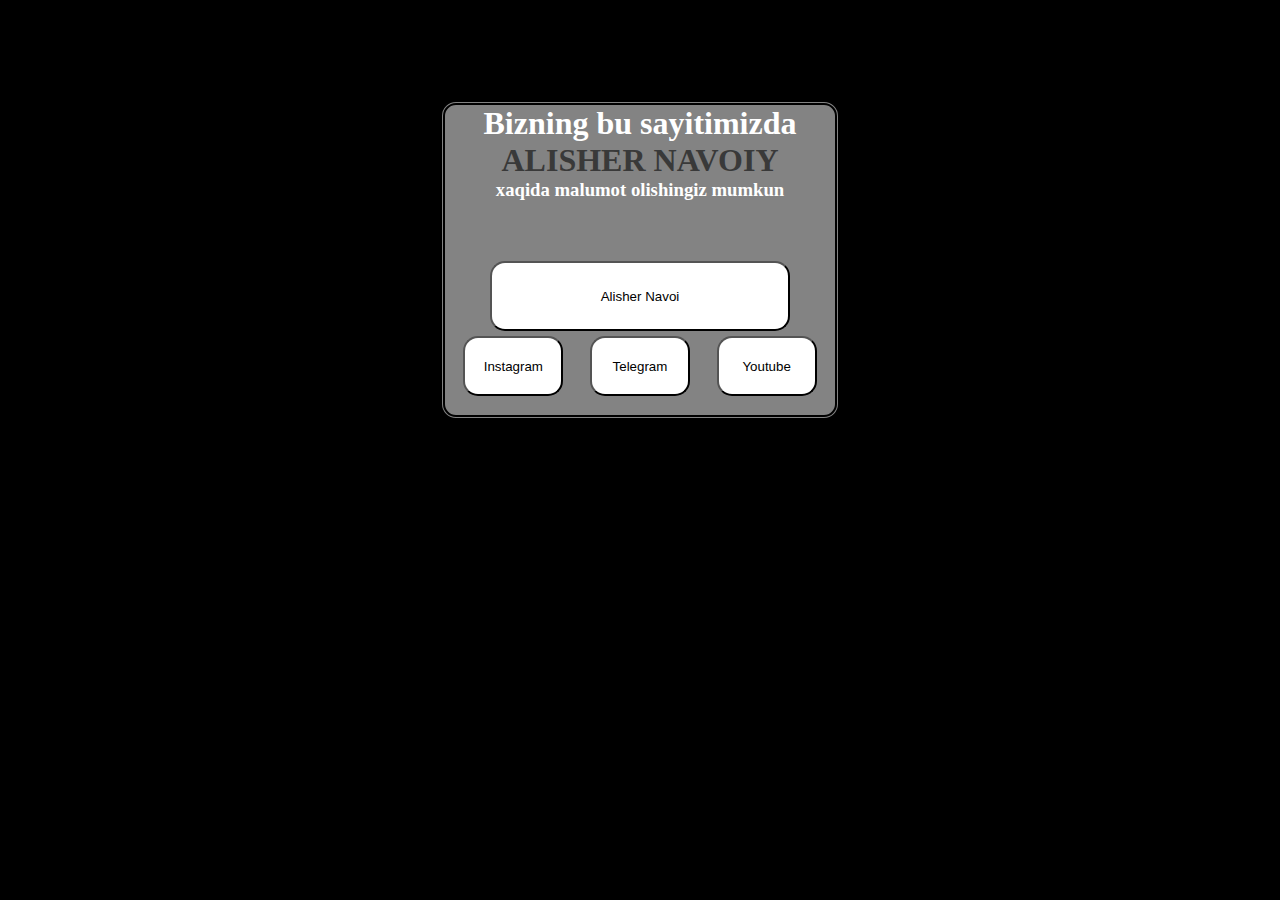
<file: index.html>
<!DOCTYPE html>
<html lang="en">
<head>
    <meta charset="UTF-8">
    <meta http-equiv="X-UA-Compatible" content="IE=edge">
    <meta name="viewport" content="width=device-width, initial-scale=1.0">
    <title>Mashxurlar xaqida malumot</title>
    <link rel="stylesheet" href="bosh.css">
</head>
<body>
    <div class="parent">
        <div class="box1">
            <h1>Bizning bu sayitimizda</h1> <h1 class="alish">ALISHER NAVOIY</h1><h3> xaqida malumot olishingiz mumkun</h3>
            <button class="button1"><a href="./alishe.html">Alisher Navoi</a></button>
            <div class="oxr">
                <button class="button2"><a href="https://www.instagram.com/abdulazizataxano?igsh=OXo1MW03a2FpcmMz">Instagram</a></button>
                <button class="button3"><a href="https://t.me/Abdulaziz_ataxanov">Telegram</a></button>
                <button class="button4"><a href="www.youtube.com/@AbdulazizAtaxan">Youtube</a></button>
            </div>
        </div>
    </div>
</body>
</html>
</file>
<file: bosh.css>
*{
    margin: 0;
    padding: 0;
    box-sizing: border-box;
    }
    body{
        display: flex;
        justify-content: center;
        align-items: center;
        background-color: rgb(0, 0, 0);
        color: white;
    }
    .box1 {
    margin-top: 100px;
    border: 5px double black;
        width: 400px;
        height:320px;
        background-color: rgb(131, 131, 131);
        border-radius: 16px;

    }

    .button1{
        margin-left: 45px;
        width: 300px;
        height: 70px;
        margin-top: 60px;
        background-color: rgb(255, 255, 255);
        border-radius: 15px;
    }

    a{
        text-decoration:double;
        color: black;
    }
    button:hover{
        box-sizing: content-box;
        border-radius: 25px;
    }

    .alish{
        color: rgb(57, 57, 57);
    }

    h1{
        display: flex;
        justify-content: center;
        align-items: center;
    }
    h3{
        display: flex;
        justify-content: center;
        align-items: center;
    }

    .button2{

        width: 100px;
        height: 60px;
        background-color: rgb(255, 255, 255);
        border-radius: 15px;

    }

    
    .button3{

        width: 100px;
        height: 60px;
        background-color: rgb(255, 255, 255);
        border-radius: 15px;

    }

    
    .button4{

        width: 100px;
        height: 60px;
        background-color: rgb(255, 255, 255);
        border-radius: 15px;
    }
    .oxr{
        display: flex;
        justify-content: space-around;
        padding: 5px;
        
    }
</file>
